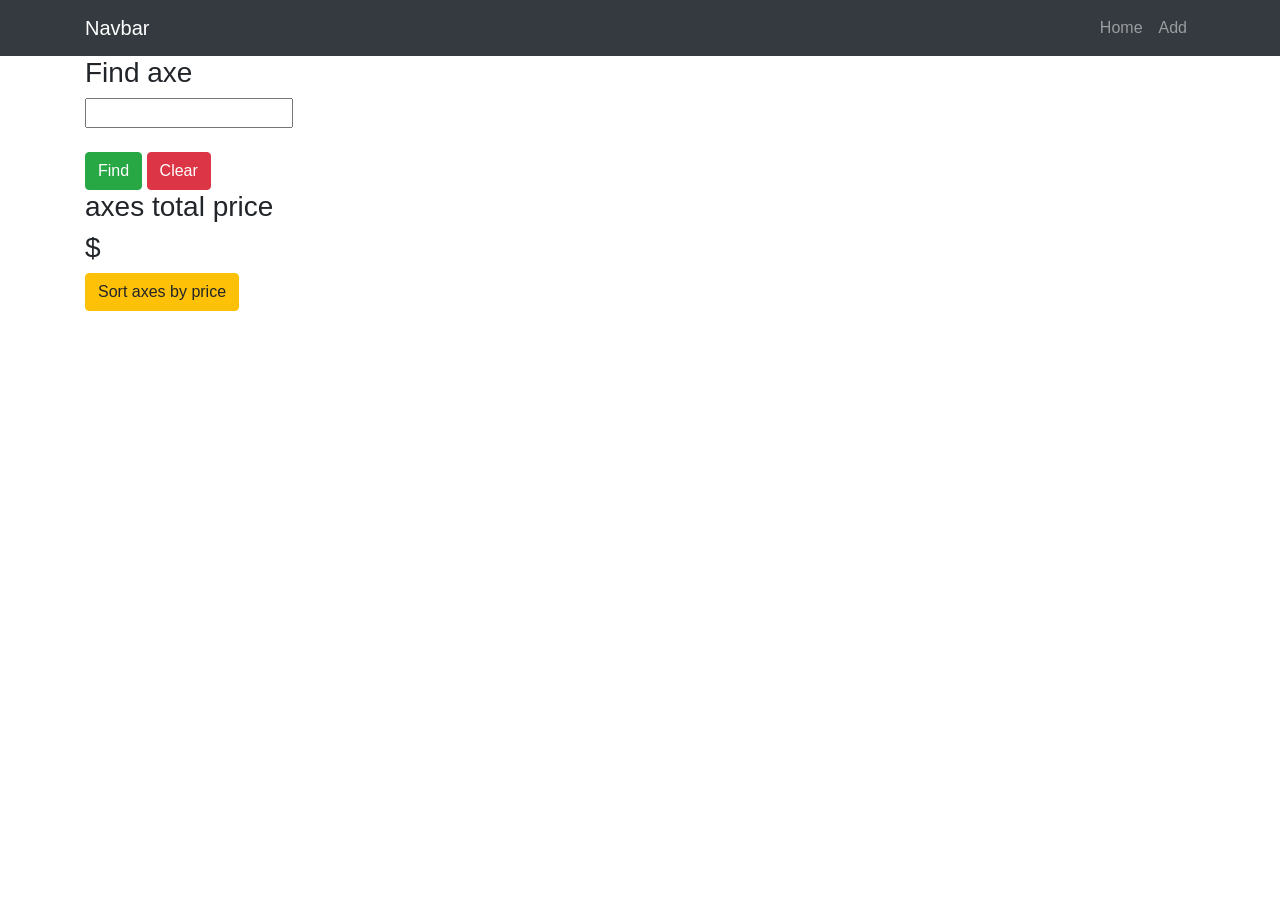
<file: index.html>
<!DOCTYPE html>
<html lang="en">
  <head>
    <meta charset="UTF-8" />
    <meta name="viewport" content="width=device-width, initial-scale=1.0" />
    <title>axe</title>

    <link rel="stylesheet" href="./css/index.css" />
    <link rel="stylesheet" href="https://maxcdn.bootstrapcdn.com/bootstrap/4.5.2/css/bootstrap.min.css" />

    <script src="https://ajax.googleapis.com/ajax/libs/jquery/3.5.1/jquery.min.js"></script>

    <script src="https://cdnjs.cloudflare.com/ajax/libs/popper.js/1.16.0/umd/popper.min.js"></script>

    <script src="https://maxcdn.bootstrapcdn.com/bootstrap/4.5.2/js/bootstrap.min.js"></script>
  </head>

  <body>
    <nav class="navbar navbar-expand-md bg-dark navbar-dark">
      <div class="container">
        <a class="navbar-brand" href="#">Navbar</a>

        <button class="navbar-toggler" type="button" data-toggle="collapse" data-target="#collapsibleNavbar">
          <span class="navbar-toggler-icon"></span>
        </button>

        <div class="collapse navbar-collapse" id="collapsibleNavbar">
          <ul class="navbar-nav ml-auto">
            <li class="nav-item">
              <a class="nav-link" href="index.html">Home</a>
            </li>
            <li class="nav-item">
              <a class="nav-link" href="add.html">Add</a>
            </li>
          </ul>
        </div>
      </div>
    </nav>

    <main>
      <div class="container">
        <div class="row">
          <div class="col-xl-6 col-lg-6">
            <div class="opertaions-container">
              <div class="find-axe">
                <h3 class="find-title">Find axe</h3>
                <input id="find-input" type="text" class="form-input_find" /><br /><br />
                <button id="find-button" type="button" class="btn find btn-success">Find</button>
                <button id="clear-find-button" type="button" class="btn clear btn-danger">Clear</button>
              </div>
              <div class="count-common-price">
                <h3 class="count-title">axes total price</h3>
                <div class="price-conatiner">
                  <h3 id="total-price" class="price-bottom-row">$</h3>
                </div>
              </div>
              <div class="sort-axes">
                <button id="sort-button" class="btn sort btn-warning">Sort axes by price</button>
              </div>
            </div>
          </div>
          <div class="col-xl-6 col-lg-6">
            <ul id="items-container" class="axe-items"></ul>

            <div id="operations_container" class="operations-container">
              <div class="axe-container">
                <form id="add-form" class="form-axe">
                  <div class="form-item">
                    <label class="form-label">Title</label><br />
                    <input type="text" class="form-input" id="title-input" />
                  </div>
                  <div class="form-item">
                    <label class="form-label">Description</label><br />
                    <input type="text" class="form-input desc" id="decription-input" />
                  </div>
                  <div class="form-item">
                    <label class="form-label">Price</label><br />
                    <input type="number" class="form-input" id="price-input" />
                  </div>
                  <button id="submit-button" type="submit" class="btn btn-submit btn-light">Submit</button>
                </form>
              </div>
            </div>
            <div id="window_content" class="window-content">
              <h3 id="window_text_content" class="window-text-content"></h3>
              <button id="window_button" class="window-button btn btn-success">OK</button>
            </div>
          </div>
        </div>
      </div>
    </main>
    <script type="module" src="./js/index.js"></script>
  </body>
</html>
</file>
<file: css/index.css>
.card {
  width: 400px;
  margin-top: 30px;
  margin-bottom: 30px;
}

.card-header,
.card-body,
.card-footer {
  text-align: center;
}

.item-image {
  width: 80%;
  margin: 0 auto;
}
.operations-container {
  position: fixed;
  display: none;
  text-align: center;
  background-color: rgb(79, 174, 236);
  height: 300px;
  top: 200px;
  left: 600px;
  width: 700px;
  border: 1px solid rgb(245, 237, 237);
}

.form-label {
  color: dimgrey;
}

.form-item {
  margin-bottom: 10px;
}

.btn-submit {
  border: none;
  font-size: 1.1em;
  margin-left: 5px;
  width: 160px;
  height: 35px;
}

.window-content {
  display: none;
  position: fixed;
  left: 31.5%;
  top: 27%;
  width: 700px;
  height: 350px;
  background-color: rgb(79, 174, 236);
  border: 1px solid rgb(245, 237, 237);
}

.window-text-content {
  font-size: 2.2em;
  text-align: center;
  margin-top: 125px;
  margin-bottom: 40px;
}

.window-button {
  margin-left: 38%;
  width: 25%;
  height: 10%;
  bottom: 50px;
  background-color: green;
  border-width: 0;
  font-size: 1.2em;
  text-align: center;
  color: white;
}
</file>
